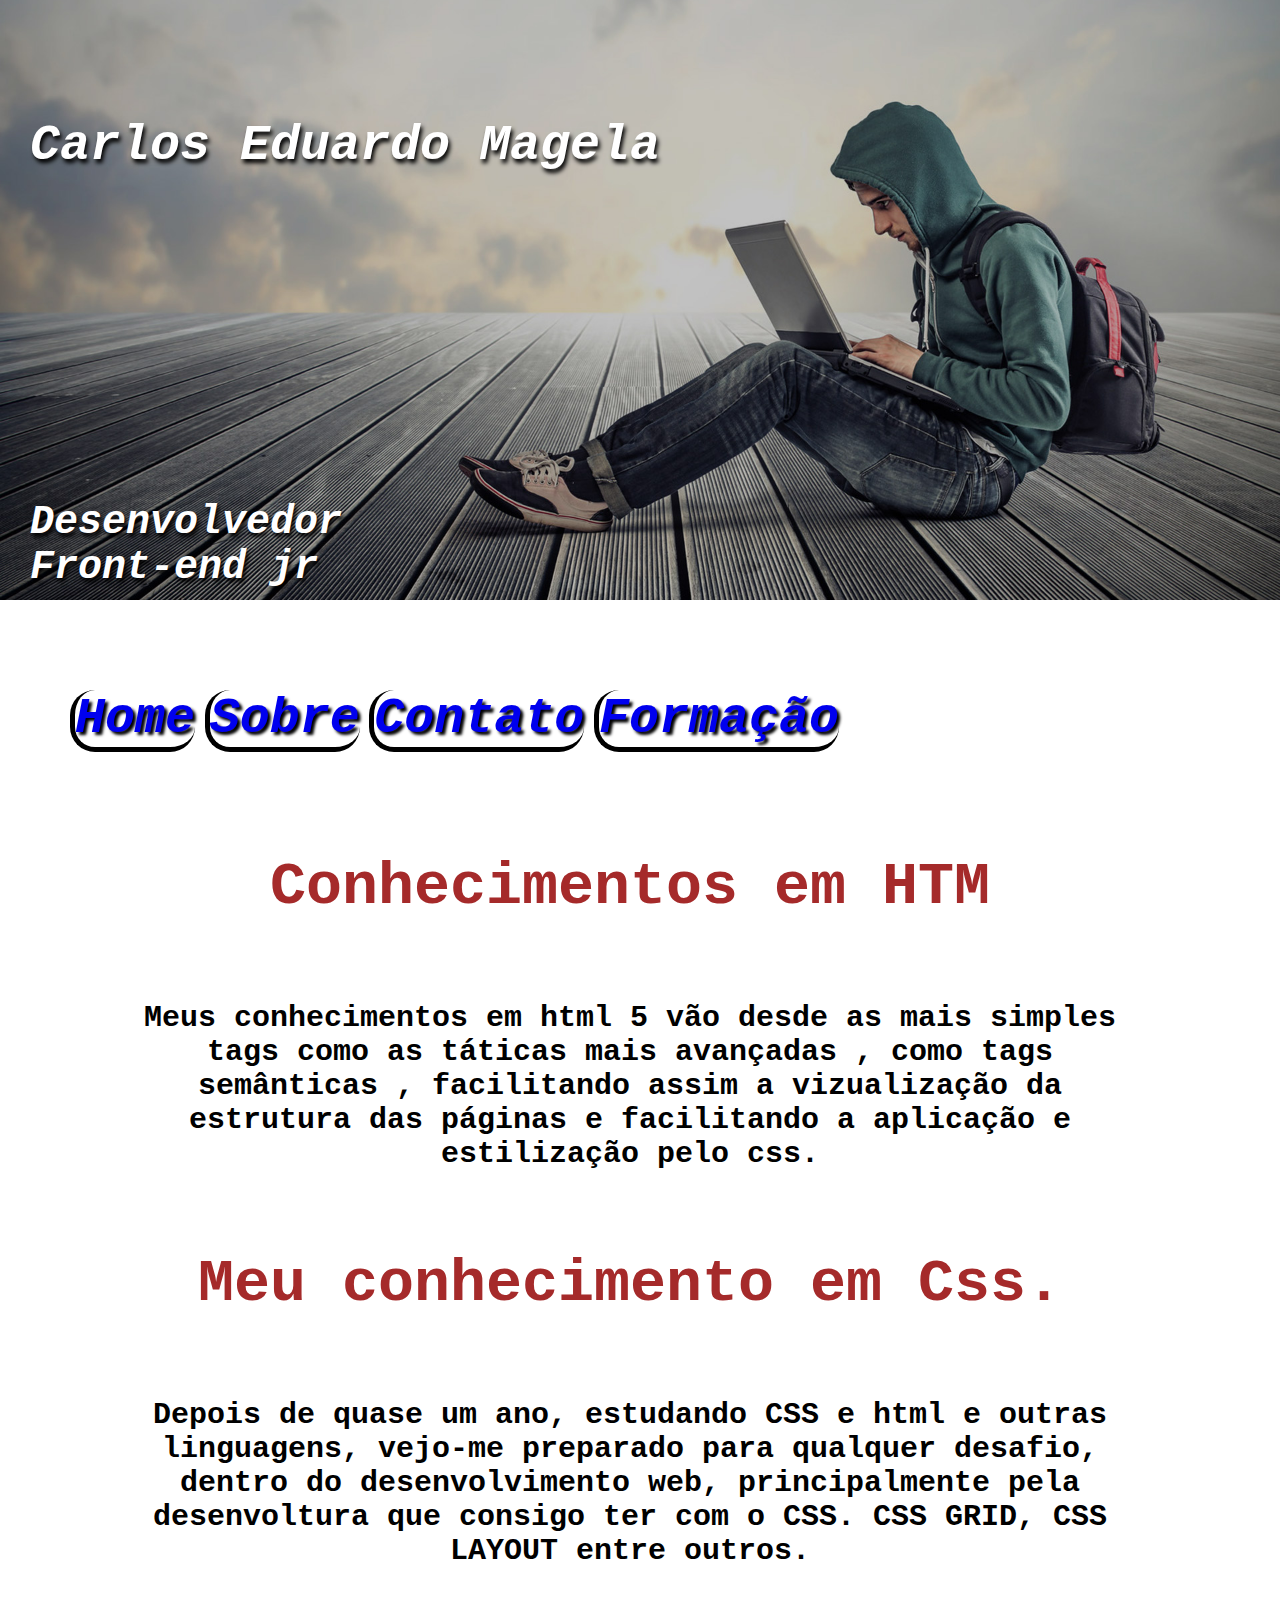
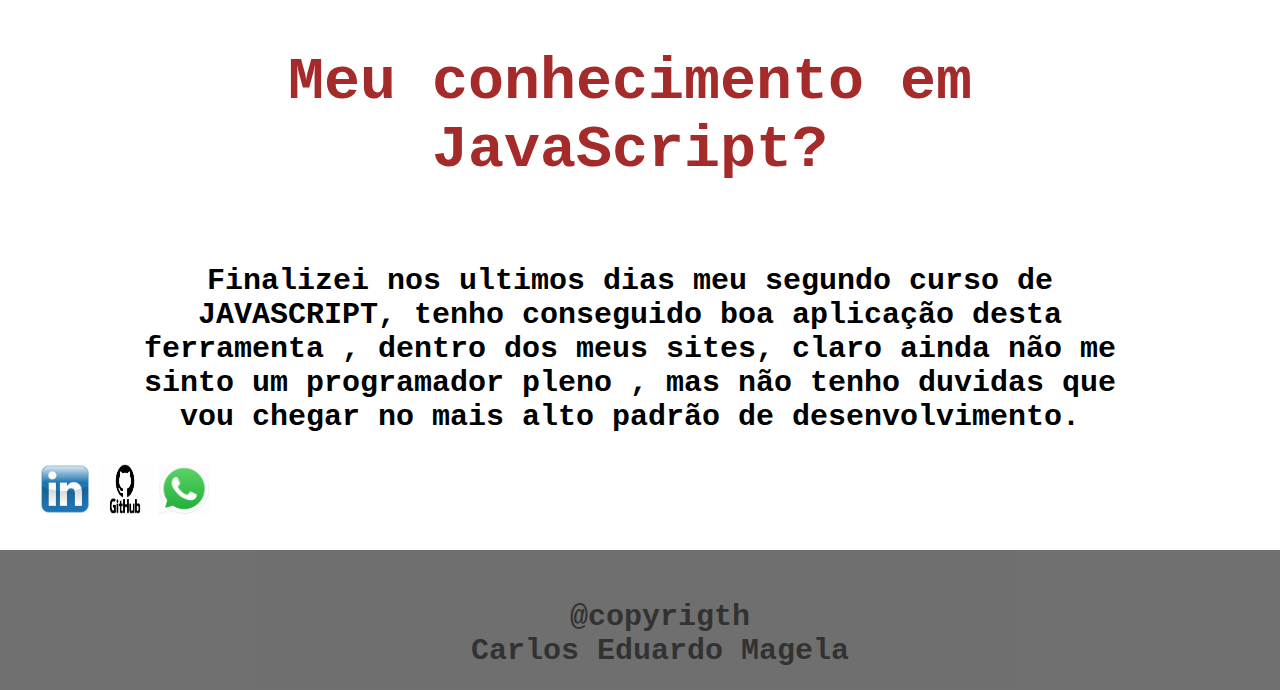
<file: index.html>
<!DOCTYPE html>
<html lang="pt-br">
<head>
    <meta charset="UTF-8">
    <meta http-equiv="X-UA-Compatible" content="IE=edge">
    <meta name="viewport" content="width=device-width, initial-scale=1.0">
    <link rel="stylesheet" href="style.css">
    <title>Portifólio</title>   
  
  </head>
 
  <header class="banner"></header>
    
  <div class="titulo">
      <h1>Desenvolvedor Front-end jr</h1>
     </div>
  
      <div class="nome">
      <h1>Carlos Eduardo Magela</h1>
     </div>
  
      <div class="nav1">    
        <ul>
          <b>
            <li><a href="index.html">Home</a></li>
            <li><a href="sobre.html">Sobre</a></li>
            <li><a href="contato.html">Contato</a></li>
            <li><a href="formacao.html">Formação</a></li> </b>
          </ul>



    </div>
  <main>
      <body>

      
      
        <article class="hero-content">
            <h4>Conhecimentos em HTM</h4>
 <b>
            <p>Meus conhecimentos em html 5 vão desde as mais simples tags como as táticas mais avançadas , como tags semânticas , facilitando assim a vizualização da
               estrutura das páginas e facilitando a aplicação e estilização pelo css.
             </p>
           
              </b>

          <h4>Meu conhecimento em Css.</h4>
<b>
          <p>Depois de quase um ano, estudando CSS e html e outras linguagens, vejo-me preparado para qualquer desafio, dentro do desenvolvimento web, principalmente pela desenvoltura que consigo ter com o CSS.
            CSS GRID, CSS LAYOUT entre outros. </p>
            
            <h4>Meu conhecimento em JavaScript?</h4>

            <p>Finalizei nos ultimos dias meu  segundo curso de JAVASCRIPT, tenho conseguido boa aplicação desta ferramenta , dentro dos meus sites, claro ainda não me sinto um programador pleno , mas não tenho duvidas que vou 
              chegar no mais alto padrão de desenvolvimento.  </p>
            
        </article>

     
    </main>
    
    
<div class="redessociais-home">
  <ul class="redes">
<li class="redes"><a href="https://www.linkedin.com/in/carlos-eduardo-magela-952415b6/" class="redes-redes"><img src="img/linkedin.jfif" alt=""></a></li>
<li><a href="https://github.com/carlosmagela" class="btn"><img src="img/th.jfif" alt="gitguh" class="redes-redes"></a></li>
<li><a href="http://api.whatsapp.com/send?1=pt_BR&phone=5511940073497" class="redes-redes"><img src="img/zap.jfif" alt=""></a></li>
</ul>     
</div>
<footer class="rodape">
<p>@copyrigth <br> Carlos Eduardo Magela</p>


</footer>
   

 </body>
</html>
</file>
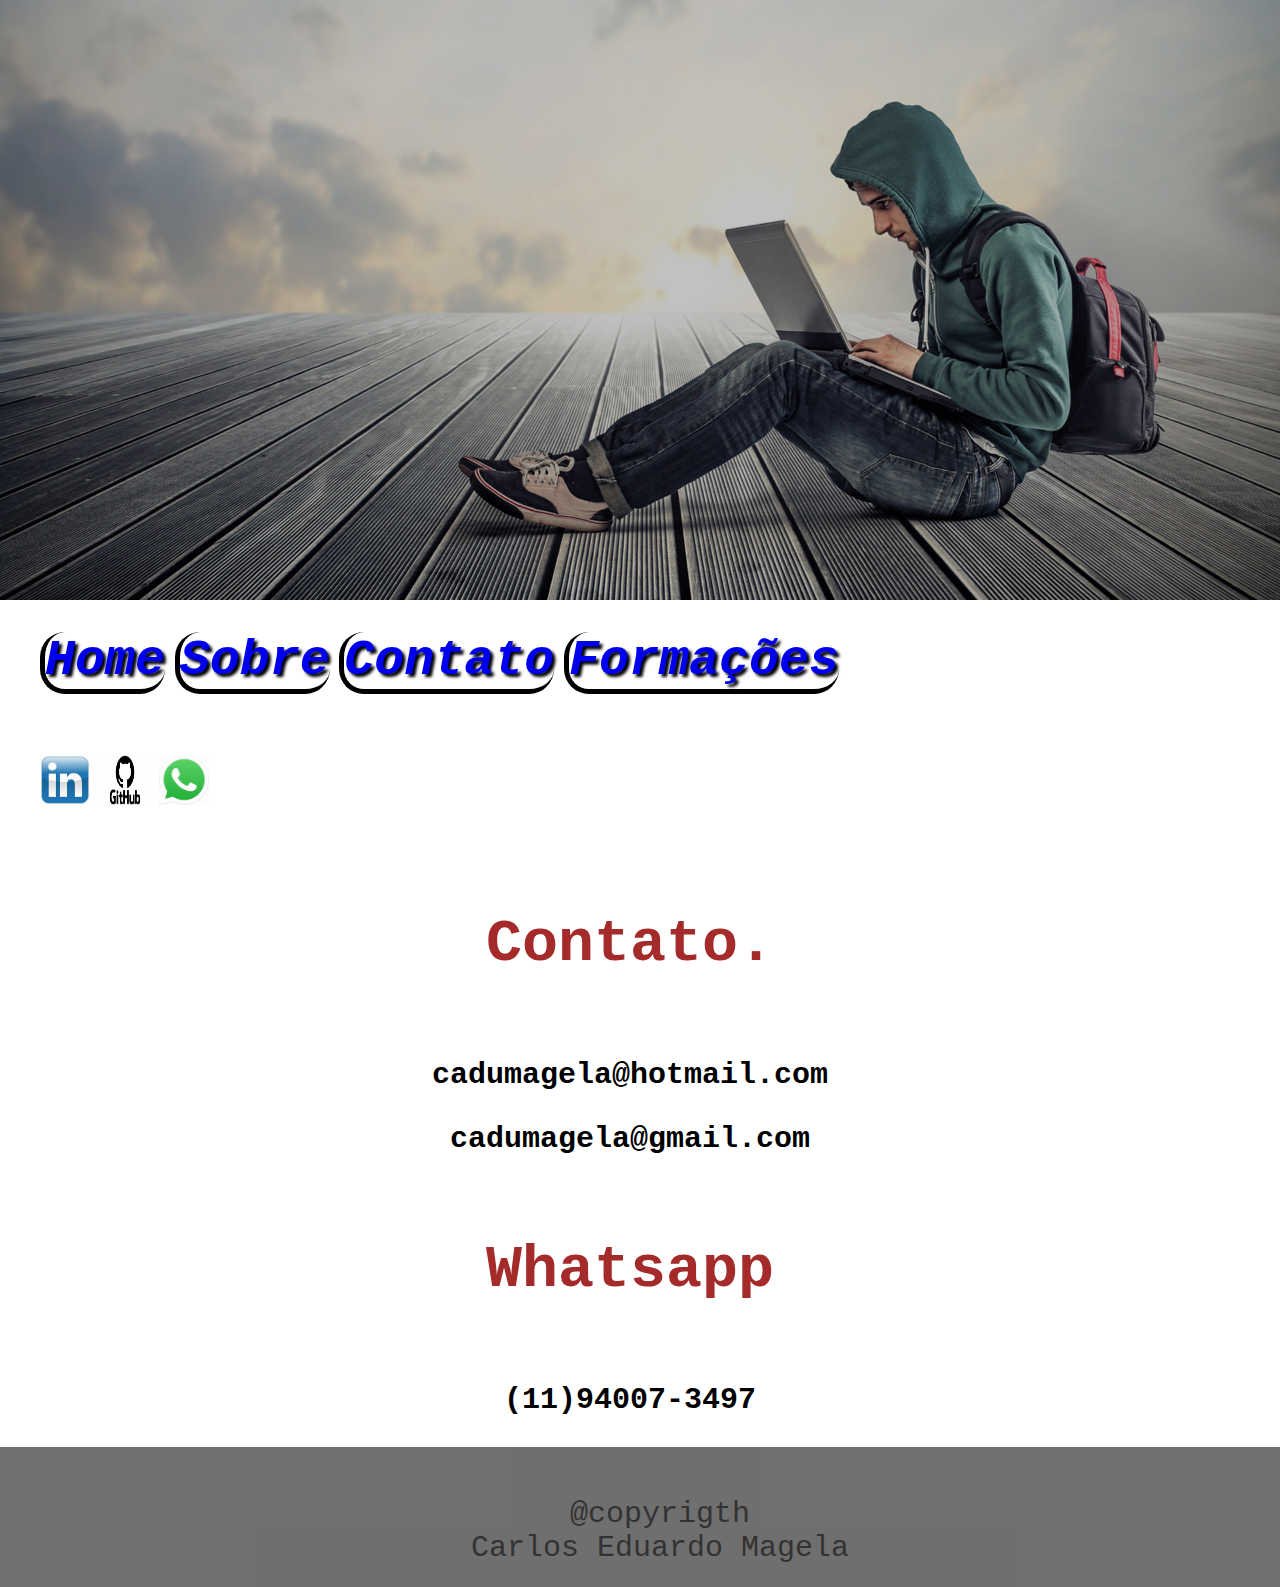
<file: contato.html>
<!DOCTYPE html>
<html lang="pt-br">
<head>
    <meta charset="UTF-8">
    <meta http-equiv="X-UA-Compatible" content="IE=edge">
    <meta name="viewport" content="width=device-width, initial-scale=1.0">
    <link rel="stylesheet" href="style.css">
    <title>Portifólio</title>   
  
  </head>
  <header class="banner" >
    </header>
  
  <div class="nav1-contato">    
    <ul>
      <b>
        <li><a href="index.html">Home</a></li>
        <li><a href="sobre.html">Sobre</a></li>
        <li><a href="contato.html">Contato</a></li>
        <li><a href="formacao.html">Formações</a></li> </b>
      </ul>



</div>
      
       <body>

        <main>
          <div class="redessociais">
            <ul class="redes">
          <li class="redes"><a href="https://www.linkedin.com/in/carlos-eduardo-magela-952415b6/" class="redes-redes"><img src="img/linkedin.jfif" alt=""></a></li>
          <li><a href="https://github.com/carlosmagela" class="btn"><img src="img/th.jfif" alt="gitguh" class="redes-redes"></a></li>
          <li><a href="http://api.whatsapp.com/send?1=pt_BR&phone=5511940073497" class="redes-redes"><img src="img/zap.jfif" alt=""></a></li>
      </ul>     
     </div>
  
     
        <article class="hero-content-contato">
            <h4>Contato.</h4>
            <b>
            <p>cadumagela@hotmail.com</p>
            <p>cadumagela@gmail.com</p>

            <h4>Whatsapp</h4>
            <p>(11)94007-3497</p>

          </b>
        </article>
        </main>


      </body>
      <footer class="rodape">
        <p>@copyrigth <br>Carlos Eduardo Magela</p>

        
        </footer>
           
  
</html>
</file>
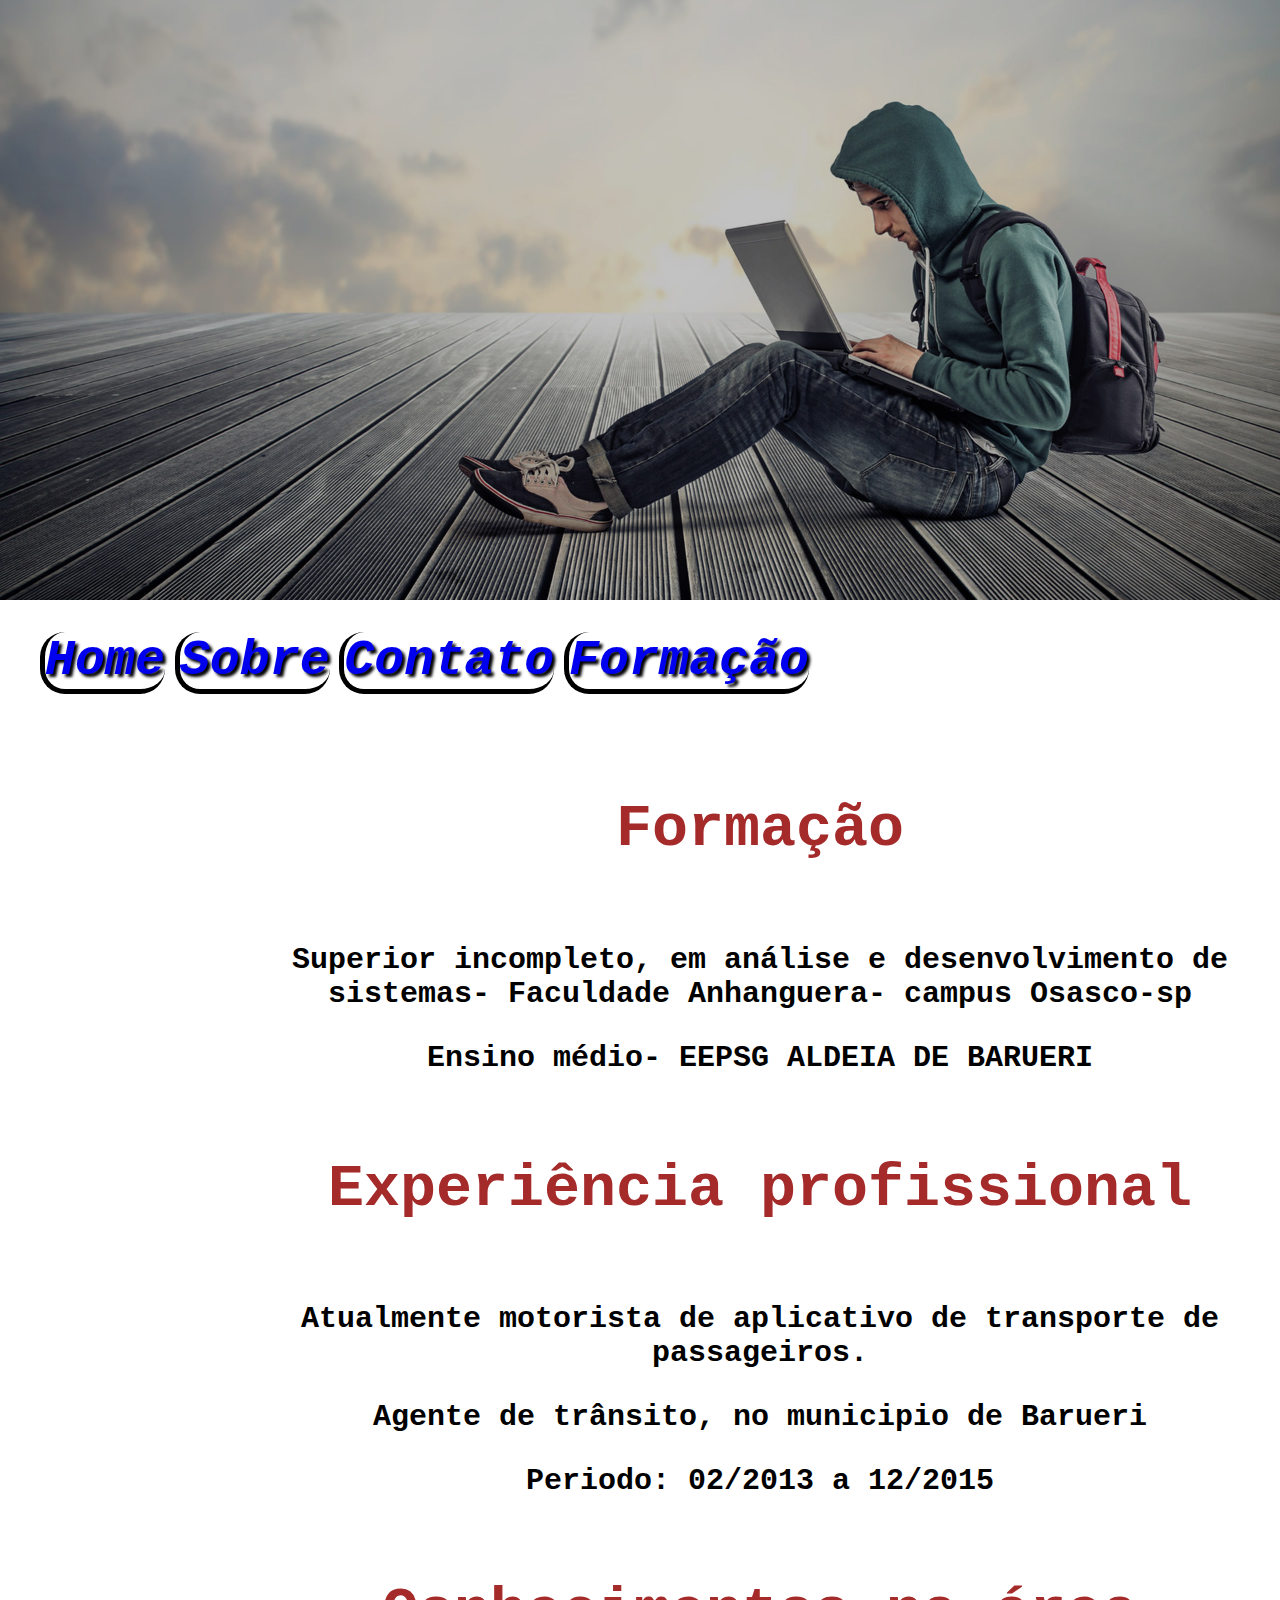
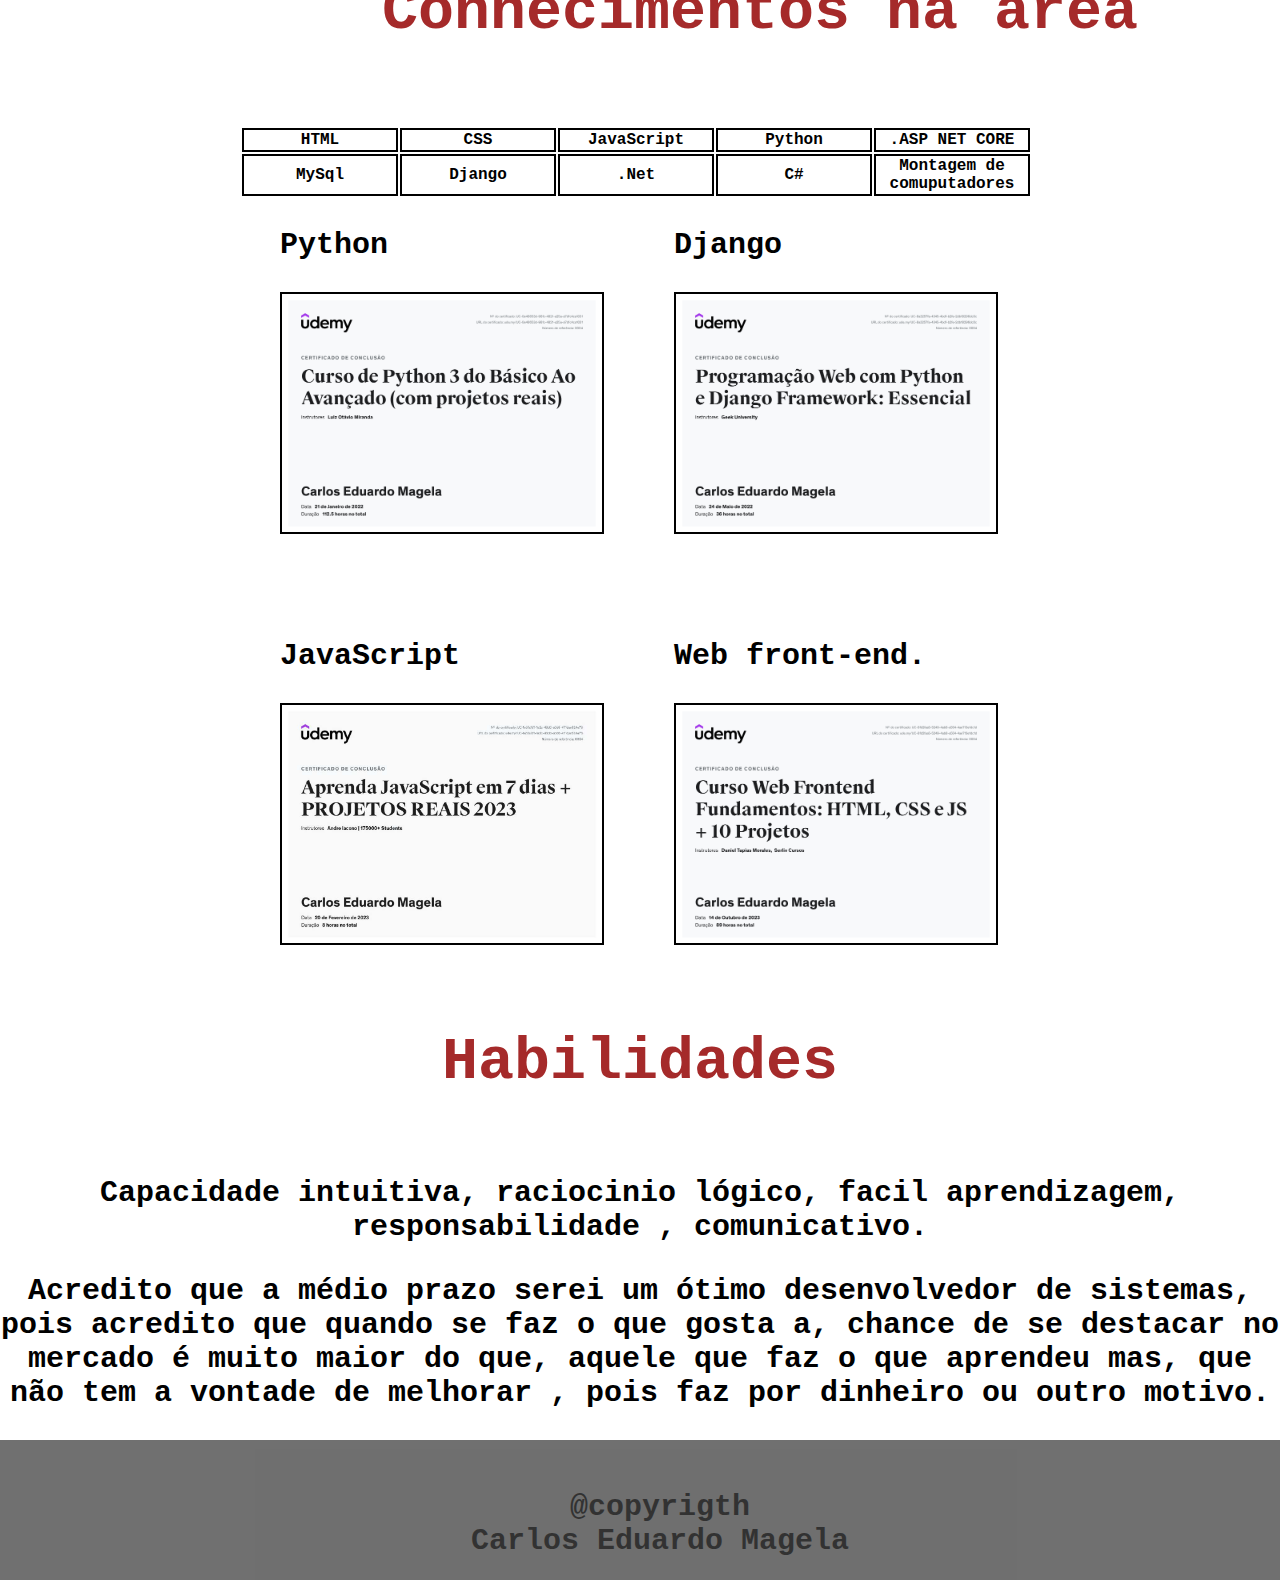
<file: formacao.html>
<!DOCTYPE html>
<html lang="pt-br">
  <head>
    <meta charset="UTF-8">
    <title>Formação</title>
    <meta name="viewport" content="width=device-width", initial-scale="1.0"/>
    <link rel="stylesheet" type="text/css" href="style.css"/>
  </head>
  <header class="banner-formacao"></header>

  <body>



<div class="nav1-formacao">    
  <ul>
    <b>
      <li><a href="index.html">Home</a></li>
      <li><a href="sobre.html">Sobre</a></li>
      <li><a href="contato.html">Contato</a></li>
      <li><a href="formacao.html">Formação</a></li> </b>
    </ul>



</div>

  
   <b>
    <main class="hero-content-formacao">
<h4>Formação </h4>
<p>Superior incompleto, em análise e desenvolvimento de sistemas- Faculdade Anhanguera- campus Osasco-sp</p>

<p>Ensino médio- EEPSG ALDEIA DE BARUERI</p>

<h4>Experiência profissional</h4>
<p>Atualmente motorista de aplicativo de transporte de passageiros.</p>
<p>Agente de trânsito, no municipio de Barueri</p>
<p>Periodo: 02/2013 a 12/2015</p>



<section id="container-form">

  <h4 class="sub">Conhecimentos na área</h4>

  <div class="tabela">
<table>
  <tr>
      <td>HTML</td>
      <td>CSS</td>
      <td>JavaScript</td>
      <td>Python</td>
      <td>.ASP NET CORE</td>
      
    
  </tr>
  <tr>
    <td>MySql</td>
      <td>Django</td>
      <td>.Net</td>  
      <td>C#</td>
      <td>Montagem de comuputadores</td>
  </tr>
  
      
      
</table>
</div>
</main>



<div id="container">

  <div><p> Python</p>
  <img src="img/certificado python.jpg" alt="Certificado python">
 </div>
  <div>
    <p> Django</p>
    <img src="img/certificadodjango.jpg" alt="Certificado Django">
  </div>
  <div><p>JavaScript</p>

    <img src="img/certificadojs.jfif" alt="Certificado JavaScript">
  </div>
  <div id="web"><p>Web front-end. </p>

    <img src= "img/web.jpg" alt="Certificado web front-end"  id="web">
  </div>

</section>
  
</div>
<div id="content-final">
<h4>Habilidades</h4>

<p>Capacidade intuitiva, raciocinio lógico, facil aprendizagem, responsabilidade , comunicativo. </p>
<p>Acredito que a médio prazo serei um ótimo desenvolvedor de sistemas, pois acredito que quando se faz o que gosta a,
chance de se destacar no mercado é muito maior do que, aquele que faz o que aprendeu mas, que não tem a vontade de melhorar ,
pois faz por dinheiro ou outro motivo.</p>

</div>
</div>






<footer class="rodape">
  <p>@copyrigth <br>Carlos Eduardo Magela</p>
  
  
  </footer>
    </body>



       

</html>
</file>
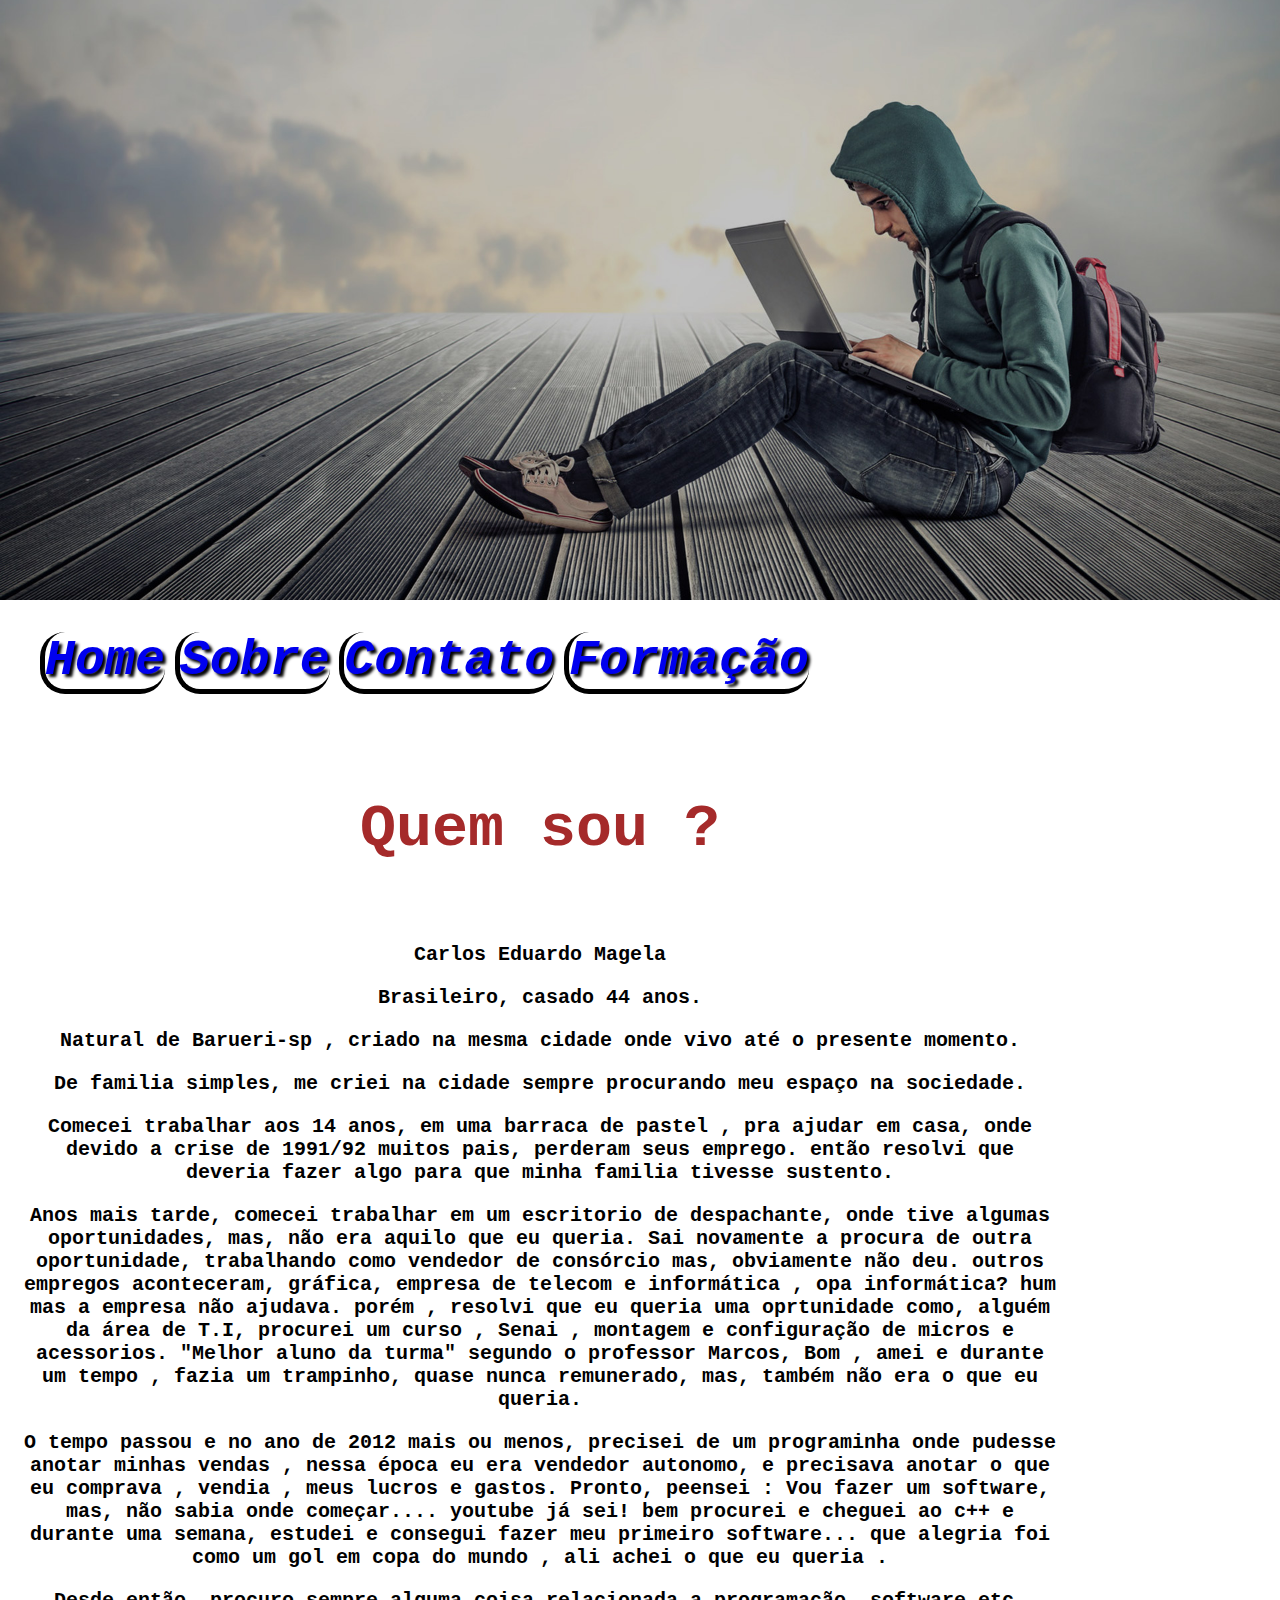
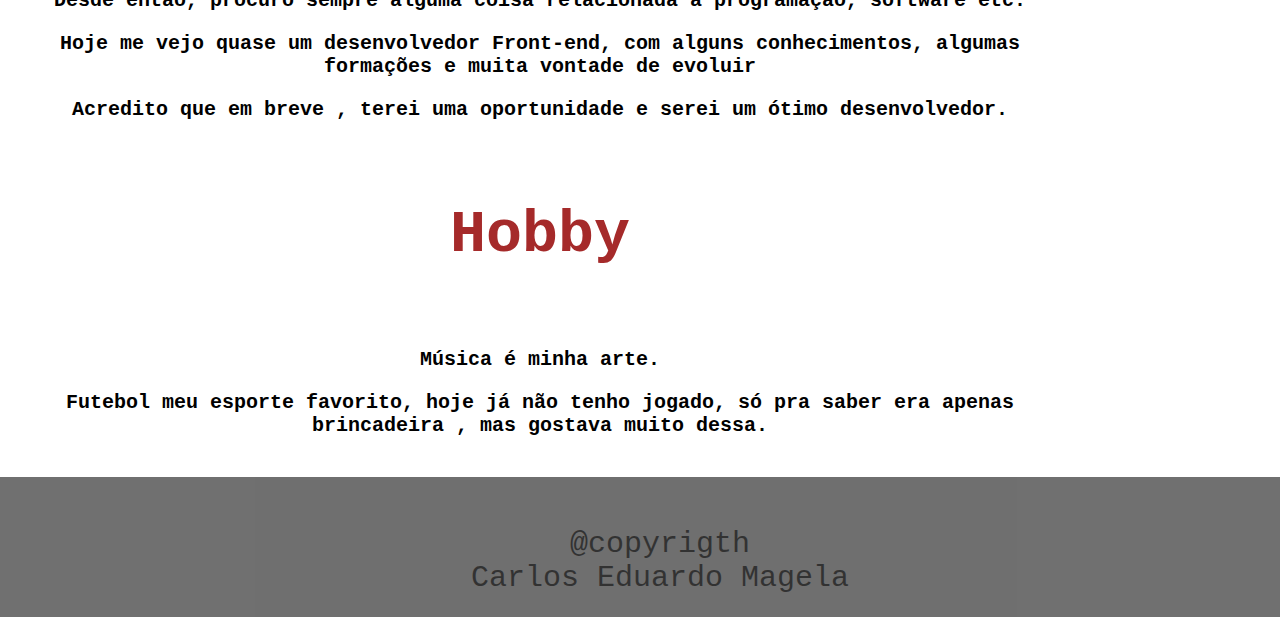
<file: sobre.html>
<!DOCTYPE html>
<html lang="pt-br">

<meta name="viewport" content="width=device-width", initial-scale="1.0"/>
<head class="hero">
    <meta charset="UTF-8">
    <link rel="stylesheet" href="style.css">

    <title>Sobre</title>


    <header class="banner"></header>
    
    
    <div class="nav1-sobre">    
      <ul>
        <b>
          <li><a href="index.html">Home</a></li>
          <li><a href="sobre.html">Sobre</a></li>
          <li><a href="contato.html">Contato</a></li>
          <li><a href="formacao.html">Formação</a></li>
         
        </b>
      </ul>     
     </div>
</head>


<main>

<body>
    
<article class="hero-content-sobre">
<h4>Quem sou ?</h4>
<b>
<p>Carlos Eduardo Magela</p>
<p>Brasileiro, casado 44 anos.</p>
<p>Natural de Barueri-sp , criado na mesma cidade onde vivo até o presente momento.</p>
<p>De familia simples, me criei na cidade sempre procurando meu espaço na sociedade.</p>
<p>Comecei trabalhar aos 14 anos, em uma barraca de pastel , pra ajudar em casa, onde devido a crise de 1991/92 muitos pais, perderam seus emprego.
então resolvi que deveria fazer algo para que minha familia tivesse sustento.</p>
<p>Anos mais tarde, comecei trabalhar em um escritorio de despachante, onde tive algumas
    oportunidades, mas, não era aquilo que eu queria. Sai novamente a procura de outra oportunidade, trabalhando como vendedor de consórcio mas, obviamente não deu.
outros empregos aconteceram, gráfica, empresa de telecom e informática , opa informática? hum mas a empresa não ajudava. porém , resolvi que eu queria uma oprtunidade como,
alguém da área de T.I, procurei um curso , Senai , montagem e configuração de micros e acessorios.
"Melhor aluno da turma" segundo o professor Marcos, Bom , amei e durante um tempo , fazia um trampinho, quase nunca remunerado, mas, também não era
o que eu queria.</p>
<p>O tempo passou e no ano de 2012 mais ou menos, precisei de um programinha onde pudesse anotar minhas vendas , nessa época eu era
vendedor autonomo, e precisava anotar o que eu comprava , vendia , meus lucros e gastos. Pronto, peensei : Vou fazer um software, mas, não
sabia onde começar.... youtube já sei! bem procurei e cheguei ao c++ e durante uma semana, estudei e consegui fazer meu primeiro software... que alegria
foi como um gol em copa do mundo , ali achei o que eu queria .</p>
<p>Desde então, procuro sempre alguma coisa relacionada a programação, software etc.</p>
<p>Hoje me vejo quase um desenvolvedor Front-end, com alguns conhecimentos, algumas formações e muita vontade de evoluir</p>
<p>Acredito que em breve , terei uma oportunidade e serei um ótimo desenvolvedor. </p>


<h4>Hobby</h4>


<p>Música é minha arte.</p>
<p>Futebol meu esporte favorito, hoje já não tenho jogado, só pra saber era apenas brincadeira , mas gostava muito dessa.</p>
</b>
</article>




</main>
</body>

<footer class="rodape">
  <p>@copyrigth <br> Carlos Eduardo Magela</p>

  
  </footer>
     

</html>
</file>
<file: style.css>
body{
    margin:0;
    padding: 0;
    min-width: 360px;
    width:100%;
    max-width: 1440px;
    font-family: 'Courier New', Courier, monospace;
    background-color:white;
    
}

main{
    margin:0;
    padding: 0;
    margin-top: 60px;
    margin-right:0;
    margin-left: 0;
    min-width:360px;
    width:100%;
  
}

    
.hero-content {
    margin:0;
    padding: 0;
    margin-top: 100px;
    margin-left:110px;
    margin-right:0;
    min-width:360px;
    max-width:1040px ;
    height:auto;
    text-align: center;
 
  
   }

   .hero-content-sobre{
    margin:0;
    padding: 0;
    margin-top: 100px;
    margin-left:20px;
    margin-right:0;
    min-width:360px;
    max-width:1040px ;
    height:auto;
    text-align: center;
    margin-bottom: 40px;
 
  
   }

   .hero-content-contato{
    margin:0;
    padding: 0;
    margin-top: 100px;
    margin-left:110px;
 
    min-width:360px;
    max-width:1040px ;
    height:auto;
    text-align: center;
  
   }

   .hero-content-formacao{
    margin:0;
    padding: 0;
    margin-top: 100px;
    margin-left:240px;
    min-width:360px;
    max-width:1040px ;
    height: auto;
    text-align: center;
 
  
   }


.tabela{
    margin-left:0px;
}

 td{
    margin-left:250px;
    width: 150px;
    border: 2px solid black;
}

.tabela p{
    font-size: 30px;
    font-style: bolder;
}
.banner{
margin:0;
padding: 0;
max-width:1350px;
min-width:360px;
height: 600px;
margin-bottom:0px;
background-image:url('img/bg-3.jpg');
background-size: cover;
background-position:center;

}
.banner-formacao{
    margin:0;
    padding: 0;
    max-width:1350px;
    min-width:360px;
    height: 600px;
    margin-bottom:0px;
    background-image:url('img/bg-3.jpg');
    background-size: cover;
    background-position:center;
    
    }
.titulo h1{
    min-width:320px;
    max-width:440px;
    margin-top:-100px;
    font-size: 40px;
    margin-left:30px;
    color: white;
    font-style: italic;
    padding:20;
    text-shadow: 2px 4px 4px black;
}
.nome h1{
    min-width:320px;
    max-width:740px;
    margin-top: -500px;
    font-size: 50px;
    margin-left:30px;
    color: white;
    font-style: italic;
    padding:20;
    text-shadow: 2px 4px 4px black;
}
h4{
    margin-left:0px;
    font-size: 60px;
    text-shadow: 2px 2px px black;
    color:brown;
  
    
}
p{
    font-size: 30px;
}
.nav1 {
    margin-left:30px;
    margin-top: 500px;
}



.nav1 li{
    min-width:10px;
    max-width: 380px;
    margin-top: 350px;
    height:20px;
    align-items:left;
    font-size: 70px;
    font-family:'Courier New', Courier, monospace ;
    display:inline;   
    position:relative;
    text-shadow: 3px 3px 3px black ;
   }

   



.nav1 a:link{
    margin: 0;
    text-decoration: none;
    font-style:oblique;
    font-size: 50px;
    display:inline-block;
    margin-left:0;
    border-bottom:5px solid black ;
    border-left: 5px solid black;
    border-radius: 25px;
    text-shadow: 2px 2px 2px solid black;

   }


   .nav1-sobre li{
    
    min-width:10px;
    max-width: 380px;
    margin-top: 350px;
    height:20px;
    align-items:left;
    font-size: 70px;
    font-family:'Courier New', Courier, monospace ;
    display:inline;   
    position:relative;
    text-shadow: 3px 3px 3px black ;
   }

.nav1-sobre a:link{
    margin: 0;
    text-decoration: none;
    font-style:oblique;
    font-size: 50px;
    display:inline-block;
    margin-left:0;
    border-bottom:5px solid black ;
    border-left: 5px solid black;
    border-radius: 25px;
    text-shadow: 2px 2px 2px solid black;
   }



.nav1-contato li{
    
    min-width:10px;
    max-width: 380px;
    margin-top: 350px;
    height:20px;
    align-items:left;
    font-size: 70px;
    font-family:'Courier New', Courier, monospace ;
    display:inline;   
    position:relative;
    text-shadow: 3px 3px 3px black ;
   }
    
   


.nav1-contato a:link{
    margin: 0;
    text-decoration: none;
    font-style:oblique;
    font-size: 50px;
    display:inline-block;
    margin-left:0;
    border-bottom:5px solid black ;
    border-left: 5px solid black;
    border-radius: 25px;
    text-shadow: 2px 2px 2px solid black;
   }

   .nav1-formacao li{
    margin-right:0;
    min-width:10px;
    max-width: 380px;
    margin-top: 350px;
    height:20px;
    align-items:left;
    font-size: 70px;
    font-family:'Courier New', Courier, monospace ;
    display:inline;   
    position:relative;
    text-shadow: 3px 3px 3px black ;
    }



.nav1-formacao a:link{
    margin: 0;
    text-decoration: none;
    font-style:oblique;
    font-size: 50px;
    display:inline-block;
    margin-left:0;
    border-bottom:5px solid black ;
    border-left: 5px solid black;
    border-radius: 25px;
    text-shadow: 2px 2px 2px solid black;
   }


.redessociais li{
    display:inline-block;
    width: 50px;
    height: 30px;
    margin-bottom:0;
    
   }

   .redessociais-home li{
   display: inline-block;
    width: 50px;
    height: 70px;
    margin-bottom: 0;
    
   }

.redessociais img{
width: 50px;
height: 50px;


}

.redessociais-home img{
    width: 50px;
    height: 50px;
    display: inline-block;
    margin-top: auto;
    
    }


   a:hover{
    text-transform: uppercase;
    color: green;
   }

.hero-content h1{
    min-width:320px;
    max-width: 1340px;
    margin-top: 40px;
    padding:40px;
    text-shadow: 2px 4px 4px black;
    
}

.hero-content-sobre p{
    
    font-size: 20px;
    font-family: 'Courier New', Courier, monospace;
    font-style:inherit;
    
}



.rodape{
    margin-bottom:0;
    min-width:360px;
    max-width: 1440px;
    width:100%;
    height:100px;
    background-color:rgba(0, 0, 0, 0.7);
    text-align: center;
    margin-top:auto;
    margin-left: 0px;
    padding: 20px;
    opacity: .8;
}



#container{
    margin: auto;
    display:flexbox;
    min-width:320px ;
    max-width: 800px;
    flex-wrap: wrap;
 
    

}

#container{
  
    margin: auto;
    display: flex;
    background-size: cover;
    background-position:right center ;
    gap:70px;
    margin-left:280px ;
    align-content: stretch;
    min-width: 35px;
    max-width: 800px;
    min-height: 35px;
    max-height: 700px;

}

#container img{
 
    min-width: 60px;
    max-width: 320px;
    min-height: 40px;
    max-height: 300px;
    border: 2px solid black;

}

#content-final{
    text-align: center;
    font-size:1.5em;
    margin-top: 130px;

}

#container img:hover{
    transform: scale(1.2);
}






@media (max-width: 450px) {
    .titulo h1{
        font-size: 30px;
        text-align: left;
        
    }
    .nome h1{
        font-size:2em ;
        text-align: left;
    }

    .hero-content-formacao h4{
        
        margin-left:10px;
       

    }
    .tabela{
        margin-left: 10px;
      
    }


   #container{
    margin-left: 40px;
    display:block;  
    width: 350px;
    height:auto;
    margin-bottom:auto;
   }
    #container img{
        width: 400px;
        height: 200px;
        margin-left: 30px;
        margin-bottom: 30px;

    }
    a{text-decoration: none;
    
    }
    .hero-content{
        margin-left: 10px;
       width: 334px;
        height: auto;
        margin-bottom: 20px;
    }

    #content-final{
        margin-top:640px;
        height: auto;
        margin-bottom: 140px;
        width: 334px;
        margin-left: 25px;
    
    }

    .hero-content p{
        font: 12px;
    }

    .hero-content h4{
        font-size: 30px;
    }
    .rodape{
        margin: 0;
        padding:10px;
        position: absolute;
        margin-bottom: 0;
        height: 80px;
        min-width:360px;
        max-width:450px;
        width:100%;
        
       }

    .rodape p{
        font-size: 20px;
    }
    .banner-formacao{
        align-items: center;
        width:100%;
        
    }
    .banner{
        align-items: center;
       
        width:100%;
        
    }
   .hero-content-formacao{
    margin: 0;
    padding: 0;
        width: 420px;
        margin-left: 30px;
        height: auto;
        margin-bottom: 20px;
    }
    
    .redessociais-home{
        min-width:360px;
        width: 350px;
        height: 150px;
        display: inline-block;
        margin-top:10px;
        margin-bottom: 0;
        
    }

    .redessociais-home li{
        display: inline;
        width: 350px;
        height: 80px;
      
        
       }

    .nav1 a:link{
        
        font-size: 25px;
        margin-top: 0;
        width: 200px;
        text-shadow: none;
    }

    
    .nav1-contato a:link{
        font-size: 25px;
        margin-top:0;
        width: 200px;
        text-shadow:none;
    }

    .nav1-sobre a:link{
        font-size: 25px;
        margin-top:0;
        width: 200px;
        text-shadow: none;
        }

    .nav1-formacao a:link{
        font-size: 25px;
        margin-top:0;
        width: 200px;
        text-shadow: none;
        display: block;
    }




.nav1-sobre li{
 
    display: contents;
    margin-left: 20px;
    margin-right: 0;
    height: auto;
} 
.nav1-contato li{
    margin-top:40px;
    display: contents;
    margin-left: 20px;
    margin-right: 0;
    height: auto;
} 
.nav1-formacao li{
    margin-top:40px;
    display: contents;
    margin-left: 20px;
    margin-right: 0;
    height: auto;

} 
.nav1 li{
    
    display: contents;
    margin-left: 20px;
    margin-right: 0;
    height: auto;
}
.hero-content-contato{
    margin: 0;
    padding: 0;
    margin-top: 30px;
    margin-left: 15px;
    margin-bottom: auto;
    width: 400px;
}

.hero-content-contato p{
    width: 330px;
    font-size: 22px;
}

.hero-content-contato h4{
    font-size:2.5em;
}

.sub{
    font-size:2em ;
}
    }
</file>
